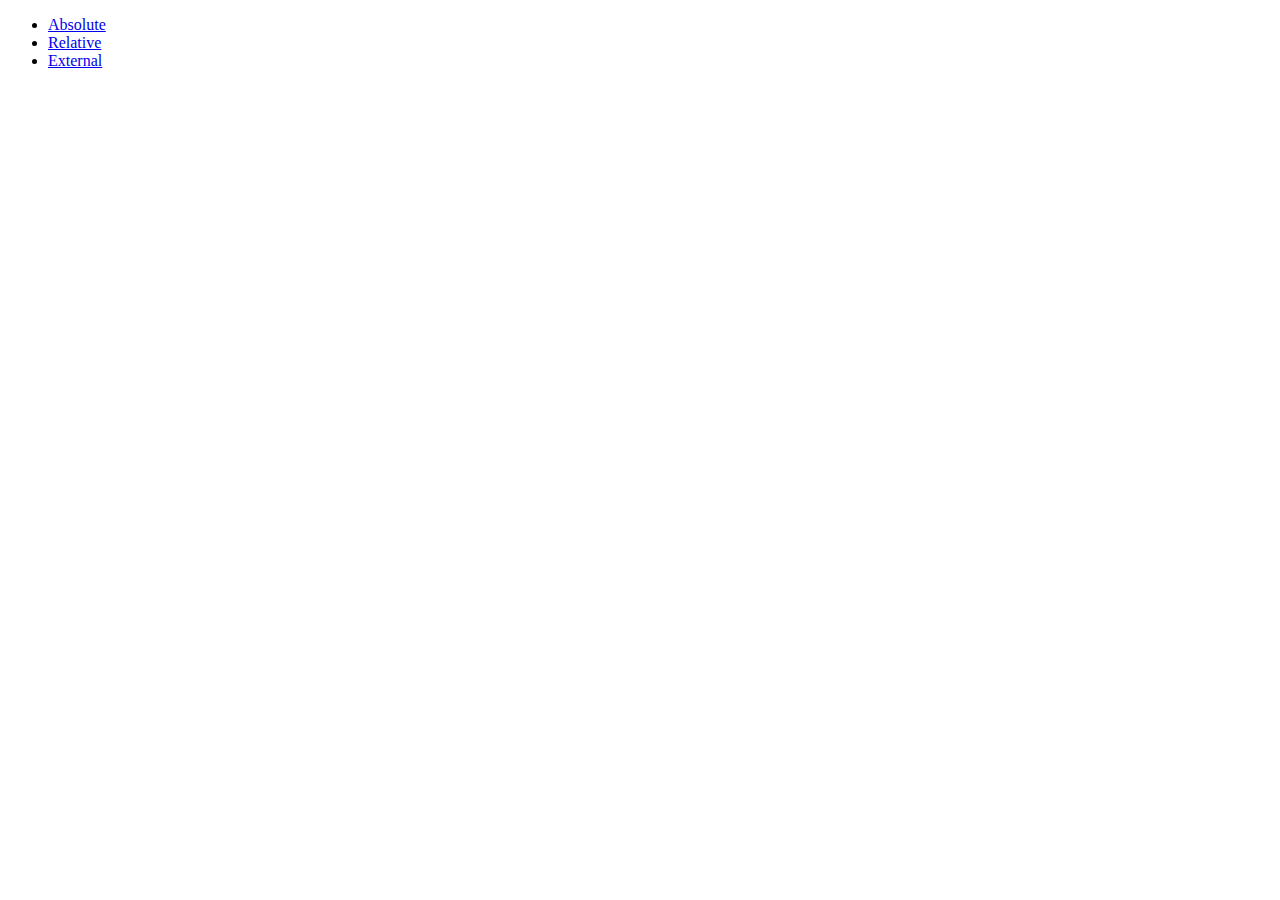
<file: navigation/index.html>
<!DOCTYPE html>
<html lang="en">
  <head>
    <meta charset="UTF-8" />
    <meta http-equiv="X-UA-Compatible" content="IE=edge" />
    <meta
      name="viewport"
      content="width=device-width, initial-scale=1.0"
    />
    <title>Document</title>
  </head>
  <body>
    <ul>
      <li>
        <a href="/navigation/pages/absolute.html">Absolute</a>
      </li>
      <li>
        <a href="./pages/relative.html">Relative</a>
      </li>
      <li>
        <a href="/navigation/pages/external.html">External</a>
      </li>
    </ul>
  </body>
</html>
</file>
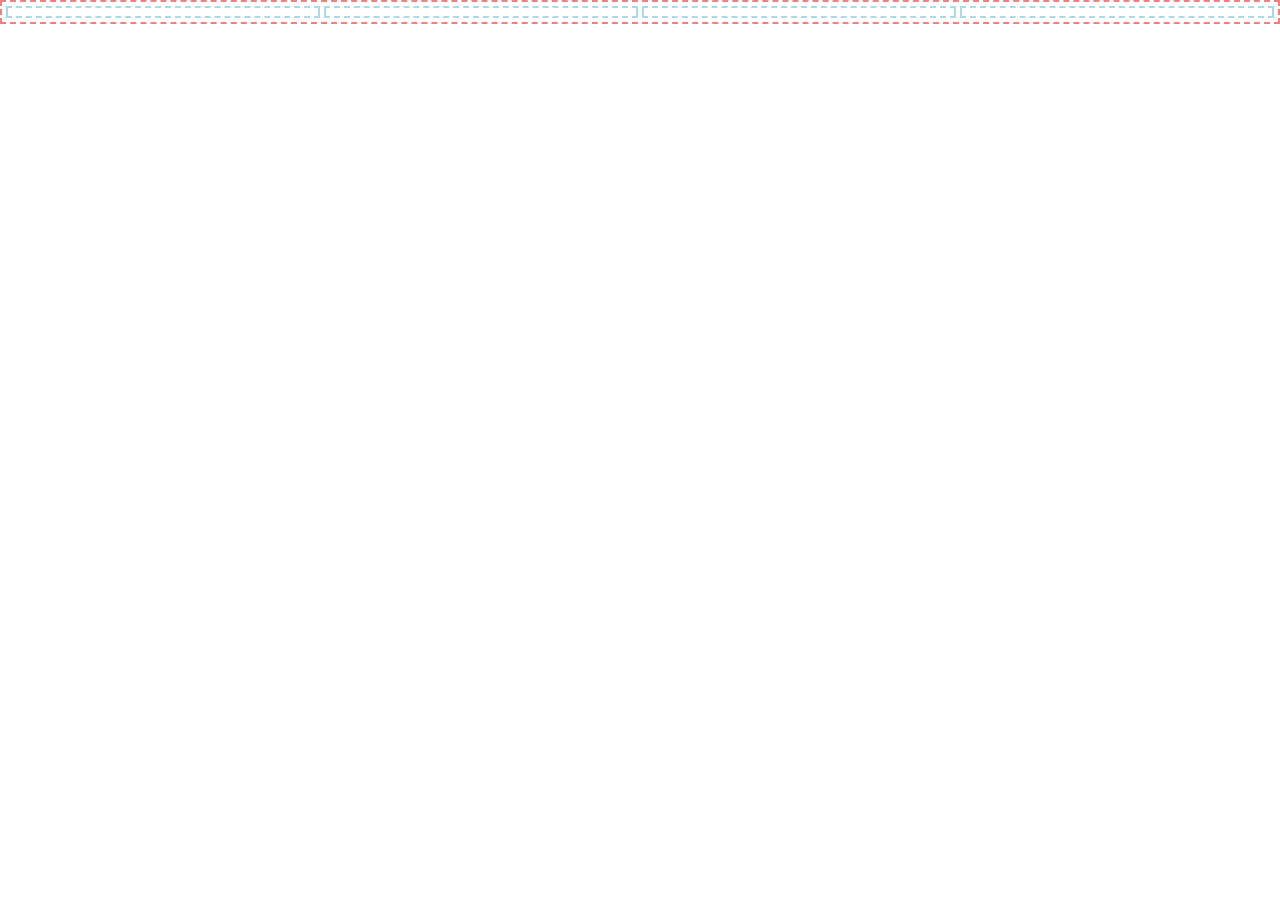
<file: responsive-grid/index.html>
<!DOCTYPE html>
<html lang="en">
  <head>
    <meta charset="UTF-8" />
    <meta http-equiv="X-UA-Compatible" content="IE=edge" />
    <meta
      name="viewport"
      content="width=device-width, initial-scale=1.0"
    />
    <link rel="stylesheet" href="styles.css" />
    <title>Document</title>
  </head>
  <body>
    <ul class="container responsive-grid gap-xs">
      <li></li>
      <li></li>
      <li></li>
      <li></li>
    </ul>
  </body>
</html>
</file>
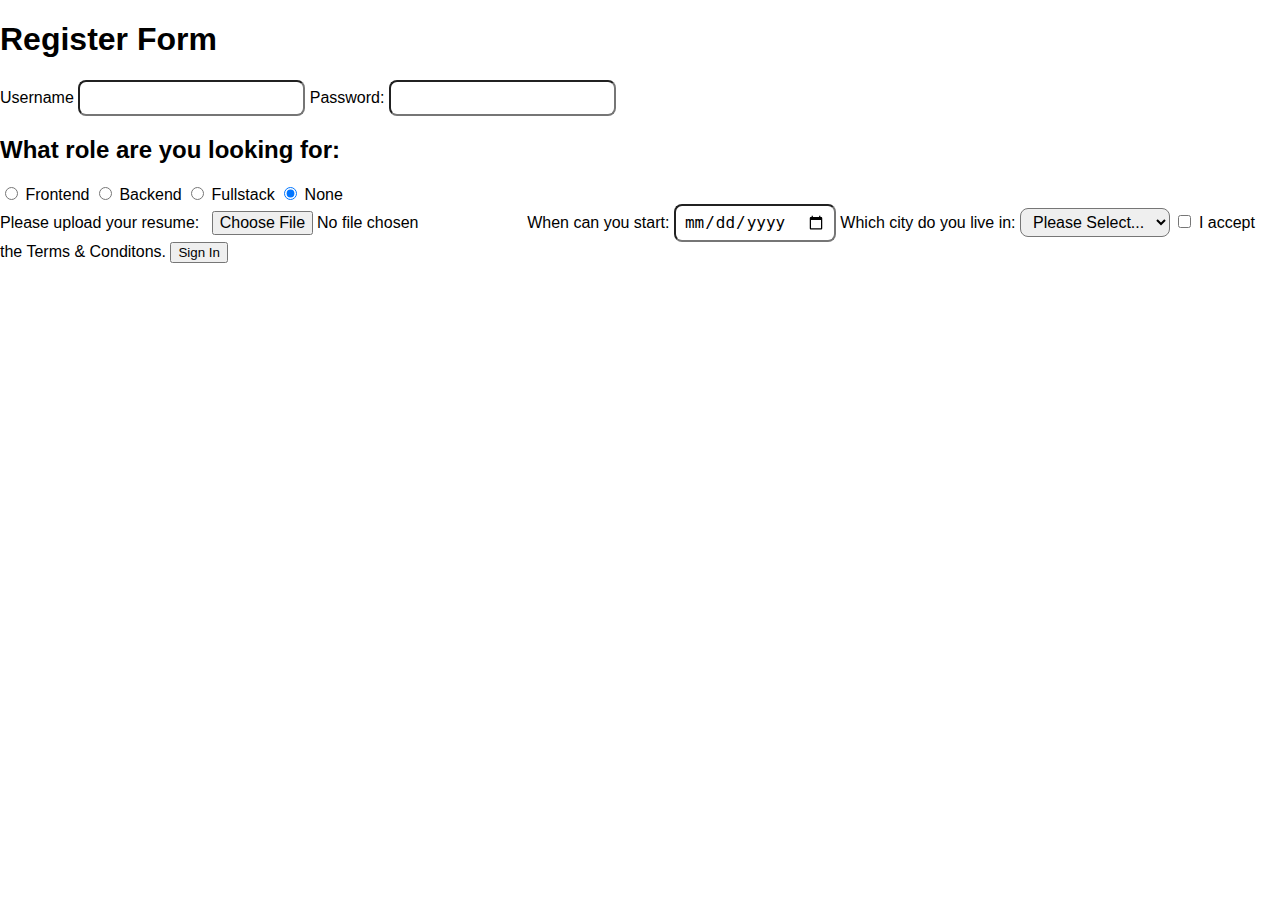
<file: user-input/index.html>
<!DOCTYPE html>
<html lang="en">
  <head>
    <meta charset="UTF-8" />
    <meta http-equiv="X-UA-Compatible" content="IE=edge" />
    <meta
      name="viewport"
      content="width=device-width, initial-scale=1.0"
    />
    <link rel="stylesheet" href="styles.css" />
    <title>Document</title>
  </head>
  <body>
    <form>
      <h1>Register Form</h1>
      <label for="username">Username</label>
      <input type="text" name="username" id="username" />

      <label>
        Password:
        <input type="password" name="password" />
      </label>

      <section>
        <h2>What role are you looking for:</h2>
        <input
          type="radio"
          name="dev-role"
          id="frontend"
          value="frontend"
        />
        <label for="frontend">Frontend</label>
        <input type="radio" name="dev-role" id="backend" value="backend" />
        <label for="backend">Backend</label>
        <input
          type="radio"
          name="dev-role"
          id="fullstack"
          value="fullstack"
        />
        <label for="fullstack">Fullstack</label>
        <input
          type="radio"
          name="dev-role"
          id="none"
          value="none"
          checked
        />
        <label for="none">None</label>
      </section>

      <label for="resume">Please upload your resume:</label>
      <input type="file" name="resume" id="resume" />

      <label for="start-date">When can you start:</label>
      <input type="date" name="start-date" id="start-date" />

      <label for="city">Which city do you live in:</label>
      <select name="city" id="city">
        <option value="">Please Select...</option>
        <option value="london">London</option>
        <option value="bristol">Bristol</option>
      </select>

      <input type="checkbox" name="terms" id="terms" />
      <label for="terms">I accept the <a>Terms & Conditons</a>.</label>

      <button type="submit">Sign In</button>
    </form>
  </body>
</html>
</file>
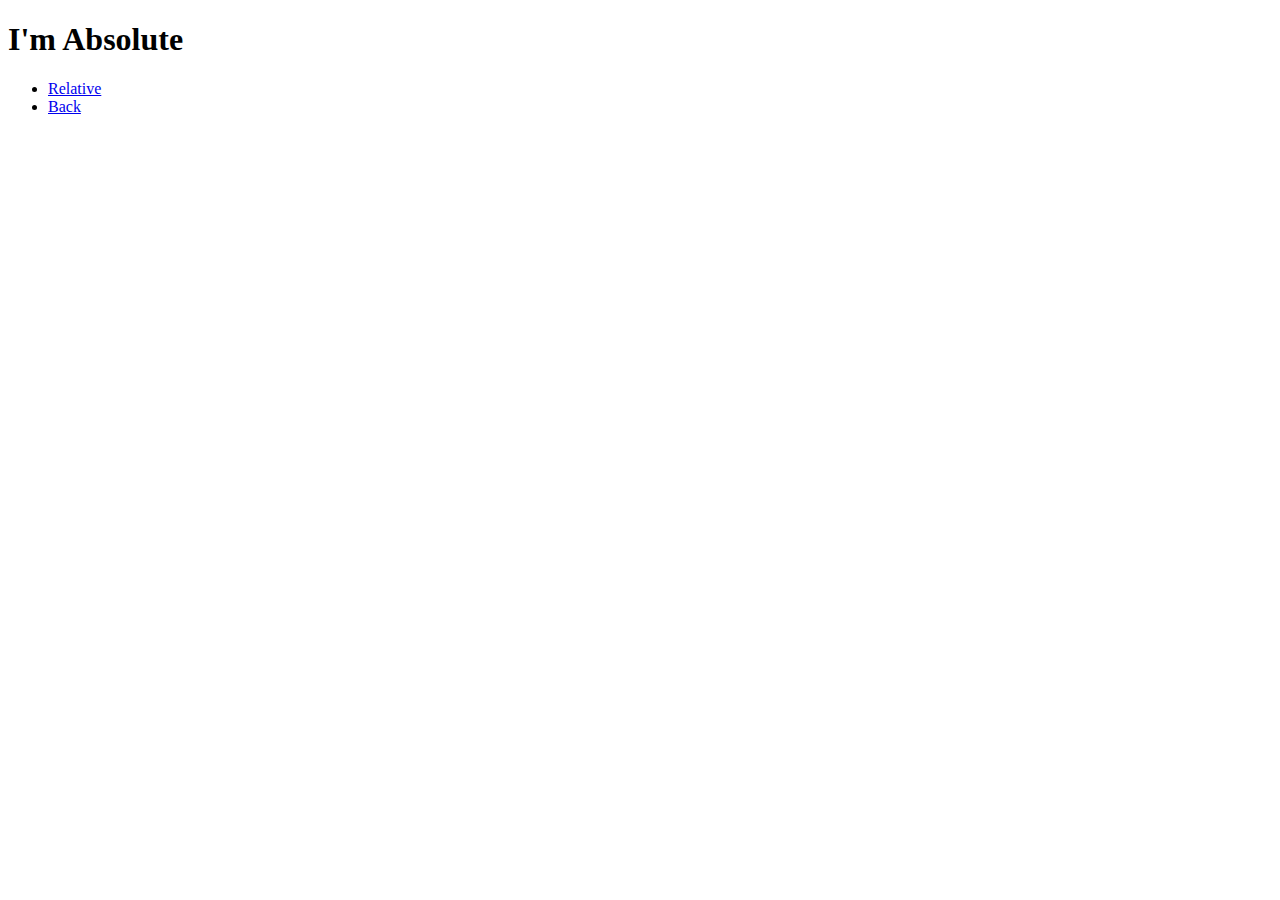
<file: navigation/pages/absolute.html>
<!DOCTYPE html>
<html lang="en">
  <head>
    <meta charset="UTF-8" />
    <meta http-equiv="X-UA-Compatible" content="IE=edge" />
    <meta
      name="viewport"
      content="width=device-width, initial-scale=1.0"
    />
    <title>Document</title>
  </head>
  <body>
    <h1>I'm Absolute</h1>
    <ul>
      <li><a href="/navigation/pages/relative.html">Relative</a></li>
      <li><a href="/navigation/index.html">Back</a></li>
    </ul>
  </body>
</html>
</file>
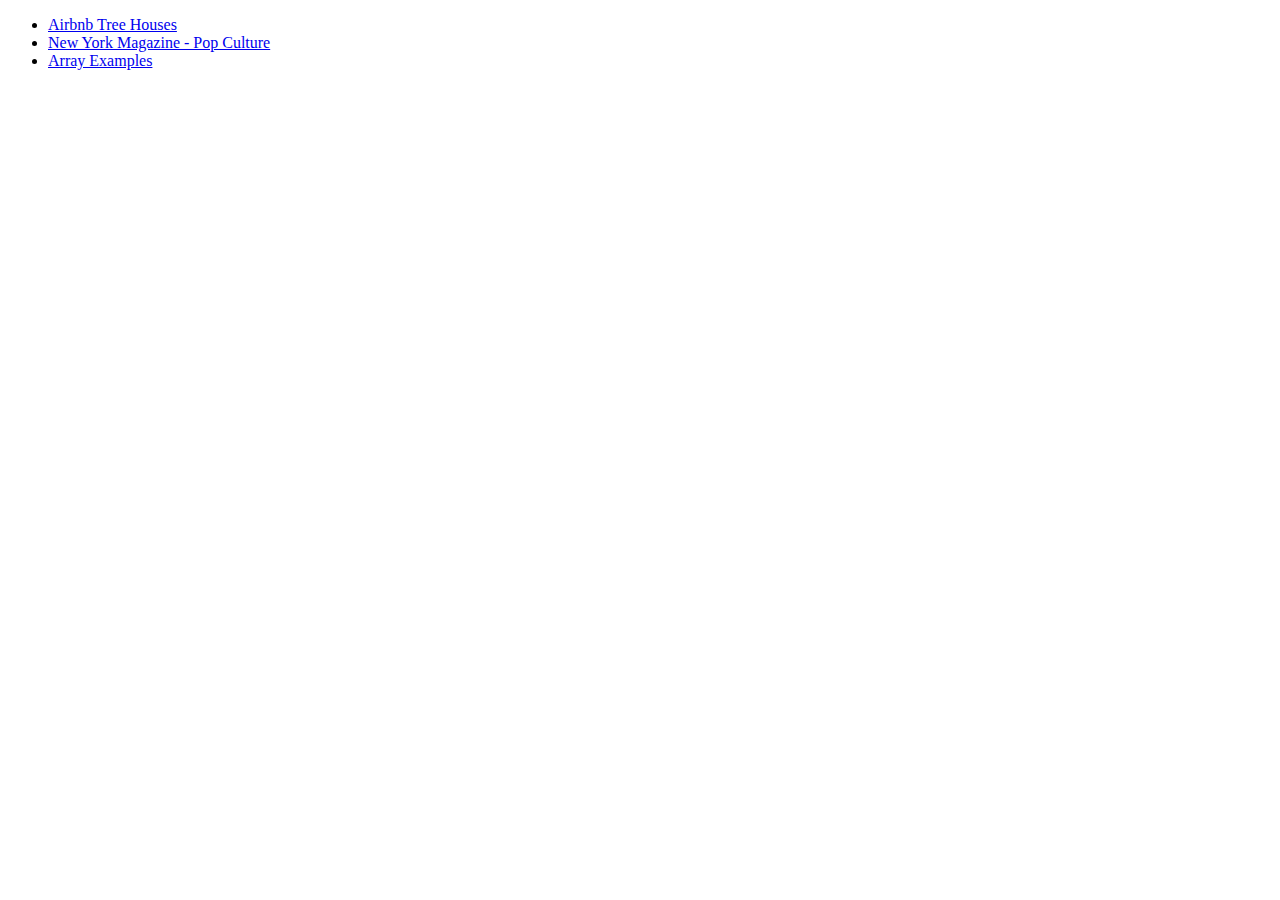
<file: navigation/pages/external.html>
<!DOCTYPE html>
<html lang="en">
  <head>
    <meta charset="UTF-8" />
    <meta http-equiv="X-UA-Compatible" content="IE=edge" />
    <meta
      name="viewport"
      content="width=device-width, initial-scale=1.0"
    />
    <title>Document</title>
  </head>
  <body>
    <ul>
      <li><a href="https://www.airbnb.co.uk/">Airbnb Tree Houses</a></li>
      <li>
        <a href="https://www.vulture.com/tv-recaps/" target="_blank"
          >New York Magazine - Pop Culture</a
        >
      </li>
      <li>
        <a
          href="https://developer.mozilla.org/en-US/docs/Web/JavaScript/Reference/Global_Objects/Array#other_examples"
          target="_blank"
          >Array Examples</a
        >
      </li>
    </ul>
  </body>
</html>
</file>
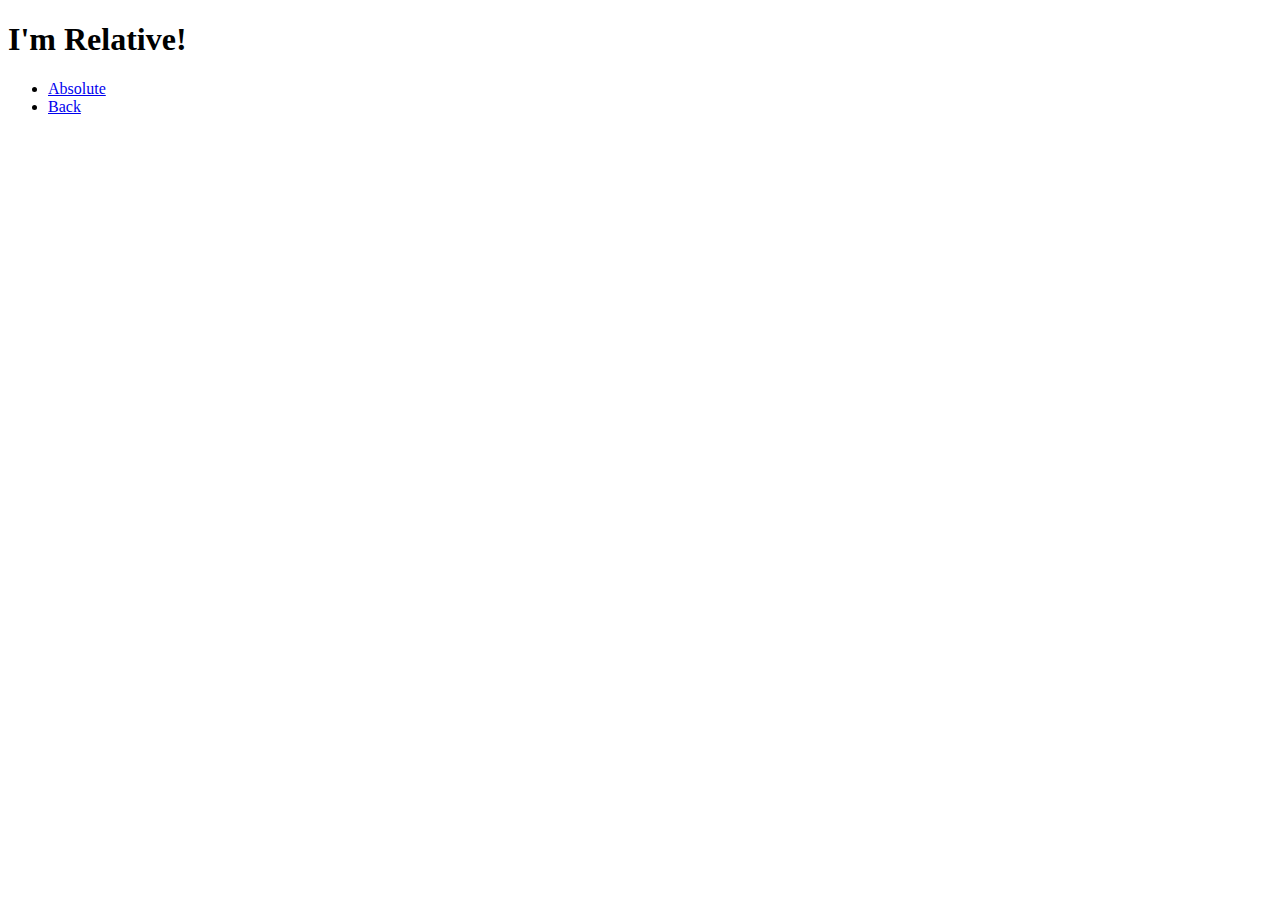
<file: navigation/pages/relative.html>
<!DOCTYPE html>
<html lang="en">
  <head>
    <meta charset="UTF-8" />
    <meta http-equiv="X-UA-Compatible" content="IE=edge" />
    <meta
      name="viewport"
      content="width=device-width, initial-scale=1.0"
    />
    <title>Document</title>
  </head>
  <body>
    <h1>I'm Relative!</h1>
    <ul>
      <li><a href="./absolute.html">Absolute</a></li>
      <li><a href="../index.html">Back</a></li>
    </ul>
  </body>
</html>
</file>
<file: responsive-grid/styles.css>
* {
  box-sizing: border-box;
}

body {
  margin: 0;
}

.container {
  padding: 4px;
  margin: 0;

  border: 2px dashed lightcoral;

  list-style-type: none;
}

.container > * {
  padding: 4px;

  border: 2px dashed lightblue;
}

.responsive-grid {
  display: grid;
  grid-template-columns: repeat(auto-fit, minmax(250px, 1fr));
}

.gap-xs {
  gap: 4px;
}
</file>
<file: user-input/styles.css>
* {
  box-sizing: border-box;
}

body {
  margin: 0;

  font-family: sans-serif;
}

/* LAYOUT STYLES */

.one-column-grid {
  display: grid;
  grid-template-columns: 1fr;
}

.two-column-grid__expand-two {
  display: grid;
  grid-template-columns: auto 1fr;
}

.gap-md {
  gap: 8px;
}

.center-wrapper {
  max-width: 600px;
  padding-left: 16px;
  padding-right: 16px;
  margin: 0 auto;
}

.stack > * + * {
  margin-top: 32px;
}

input,
select {
  padding: 4px 8px;

  border-radius: 8px;

  font-size: 16px;
  line-height: 1.5;
}

.block-section label,
.block-section input {
  width: 100%;

  display: block;
}

.block-section label {
  margin-bottom: 8px;
}
</file>
